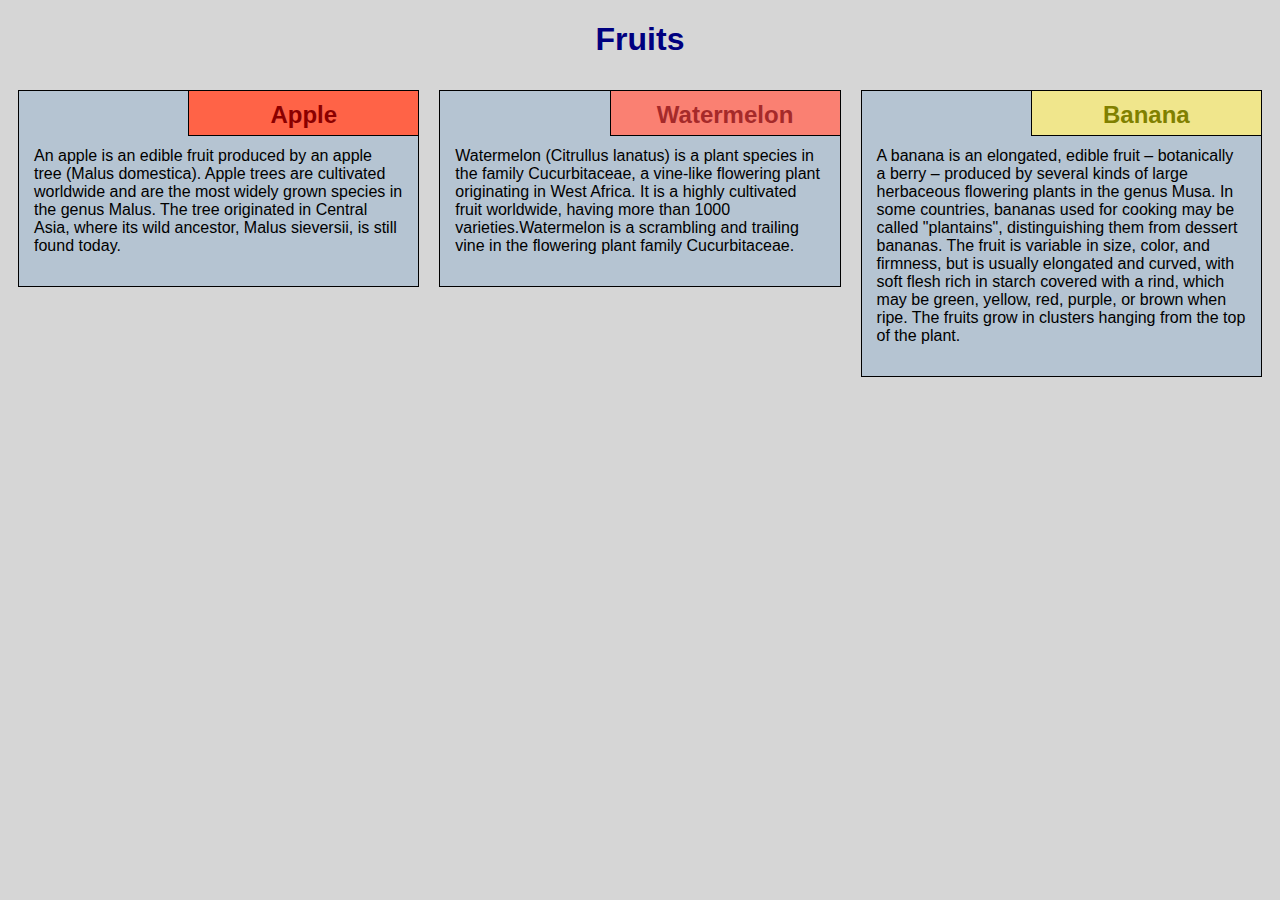
<file: module2_assignment/index.html>
<!DOCTYPE html>
<html lang="en">

<head>
    <meta charset="utf-8">
    <meta name="viewport" content="width=device-width, initial-scale=1">
    <title>Assignment Solution for Module 2</title>
    <link rel="stylesheet" href="css/styles.css">
</head>

<body>
    <h1>Fruits</h1>
    <div class="row">
        <div class="col-lg-4 col-md-6 col-sm-12">
            <section class="apple">
                <h2>Apple</h2>
                <p>
                    An apple is an edible fruit produced by an apple tree (Malus domestica). Apple trees are cultivated worldwide and are the most widely grown species in the genus Malus. The tree originated in Central Asia, where its wild ancestor, Malus sieversii, is still found today.
                </p>
            </section>
        </div>
        <div class="col-lg-4 col-md-6 col-sm-12">
            <section class="watermelon">
                <h2>Watermelon</h2>
                <p>
                    Watermelon (Citrullus lanatus) is a plant species in the family Cucurbitaceae, a vine-like flowering plant originating in West Africa. It is a highly cultivated fruit worldwide, having more than 1000 varieties.Watermelon is a scrambling and trailing vine in the flowering plant family Cucurbitaceae.
                </p>
            </section>
        </div>
        <div class="col-lg-4 col-md-12 col-sm-12">
            <section class="banana">
                <h2>Banana</h2>
                <p>
                    A banana is an elongated, edible fruit – botanically a berry – produced by several kinds of large herbaceous flowering plants in the genus Musa. In some countries, bananas used for cooking may be called "plantains", distinguishing them from dessert bananas. The fruit is variable in size, color, and firmness, but is usually elongated and curved, with soft flesh rich in starch covered with a rind, which may be green, yellow, red, purple, or brown when ripe. The fruits grow in clusters hanging from the top of the plant.
                </p>
            </section>
        </div>
    </div>
</body>

</html>
</file>
<file: module2_assignment/css/styles.css>
* {
    box-sizing: border-box;
    font-family: Helvetica;
}

body {
    background-color: #d6d6d6;
}

h1 {
    text-align: center;
    color: #000080;
}

section {
    border: 1px solid black;
    background-color: #b5c4d2;
    margin: 10px;
}

section>h2 {
    float: right;
    border-bottom: 1px solid black;
    border-left: 1px solid black;
    margin: 0;
    width: 230px;
    text-align: center;
    font-style: Times;
    font-size: 24px;
    font-weight: bold;
    height: 45px;
    padding-top: 10px;
}

section.apple>h2 {
    color: #8B0000;
    background-color: #FF6347;
}

section.watermelon>h2 {
    color: #A52A2A;
    background-color: #FA8072;
}

section.banana>h2 {
    color: #808000;
    background-color: #F0E68C;
}

section>p {
    padding: 40px 15px 15px 15px;
}

.row {
    width: 100%;
}


/* Desktop view options */

@media (min-width: 992px) {
    .col-lg-1, .col-lg-2, .col-lg-3, .col-lg-4, .col-lg-5, .col-lg-6, .col-lg-7, .col-lg-8, .col-lg-9, .col-lg-10, .col-lg-11, .col-lg-12 {
        float: left;
    }
    .col-lg-1 {
        width: 8.33%;
    }
    .col-lg-2 {
        width: 16.66%;
    }
    .col-lg-3 {
        width: 25%;
    }
    .col-lg-4 {
        width: 33.33%;
    }
    .col-lg-5 {
        width: 41.66%;
    }
    .col-lg-6 {
        width: 50%;
    }
    .col-lg-7 {
        width: 58.33%;
    }
    .col-lg-8 {
        width: 66.66%;
    }
    .col-lg-9 {
        width: 74.99%;
    }
    .col-lg-10 {
        width: 83.33%;
    }
    .col-lg-11 {
        width: 91.66%;
    }
    .col-lg-12 {
        width: 100%;
    }
}


/* Tablet view options */

@media (min-width: 768px) and (max-width: 991px) {
    .col-md-1, .col-md-2, .col-md-3, .col-md-4, .col-md-5, .col-md-6, .col-md-7, .col-md-8, .col-md-9, .col-md-10, .col-md-11, .col-md-12 {
        float: left;
    }
    .col-md-1 {
        width: 8.33%;
    }
    .col-md-2 {
        width: 16.66%;
    }
    .col-md-3 {
        width: 25%;
    }
    .col-md-4 {
        width: 33.33%;
    }
    .col-md-5 {
        width: 41.66%;
    }
    .col-md-6 {
        width: 50%;
    }
    .col-md-7 {
        width: 58.33%;
    }
    .col-md-8 {
        width: 66.66%;
    }
    .col-md-9 {
        width: 74.99%;
    }
    .col-md-10 {
        width: 83.33%;
    }
    .col-md-11 {
        width: 91.66%;
    }
    .col-md-12 {
        width: 100%;
    }
}


/* Mobile view options */

@media (max-width: 767px) {
    .col-sm-1, .col-sm-2, .col-sm-3, .col-sm-4, .col-sm-5, .col-sm-6, .col-sm-7, .col-sm-8, .col-sm-9, .col-sm-10, .col-sm-11, .col-sm-12 {
        float: left;
    }
    .col-sm-1 {
        width: 8.33%;
    }
    .col-sm-2 {
        width: 16.66%;
    }
    .col-sm-3 {
        width: 25%;
    }
    .col-sm-4 {
        width: 33.33%;
    }
    .col-sm-5 {
        width: 41.66%;
    }
    .col-sm-6 {
        width: 50%;
    }
    .col-sm-7 {
        width: 58.33%;
    }
    .col-sm-8 {
        width: 66.66%;
    }
    .col-sm-9 {
        width: 74.99%;
    }
    .col-sm-10 {
        width: 83.33%;
    }
    .col-sm-11 {
        width: 91.66%;
    }
    .col-sm-12 {
        width: 100%;
    }
}
</file>
